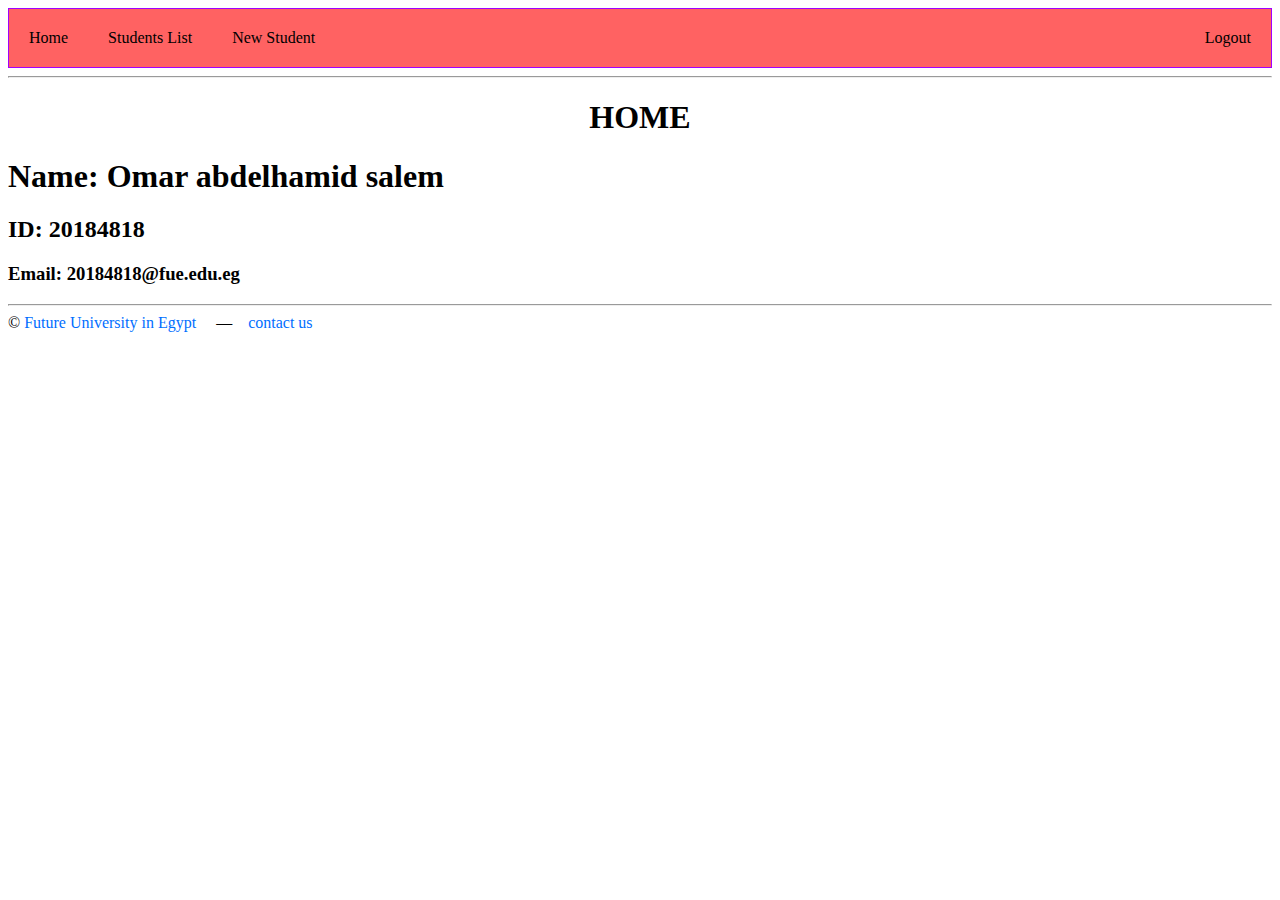
<file: index.html>
<html>
   <head>
    <title> Home Page</title>
    <link rel="stylesheet" type="text/css" href="style.css">
   </head>
   
   <body>
    <nav>
        <ul>
            <li ><a href="index.html"  >Home</a></li>
            <li ><a href="student list.html" >Students List</a></li>
            <li ><a href="new student.html" >New Student</a></li>
    
            <li class="nav-log"><a href="sign.html">Logout</a></li>
        </ul>
    
    
    </nav>
    <hr/>
        <!--Section-->
    <h1 class="title" >Home</h1>
    <h1>Name: Omar abdelhamid salem</h1>
    <h2>ID: 20184818</h2>
    <h3>Email: 20184818@fue.edu.eg</h3>

    <!--Section#-->

    <hr/>
    <!--footer-->
    &copy; <a href="http://www.fue.edu.eg">Future University in Egypt</a> &nbsp; &nbsp; &mdash;&nbsp; &nbsp; <a href="mailto:20132627@fue.edu.eg">contact us</a>
    <!--#footer-->

   </body>
</html>
</file>
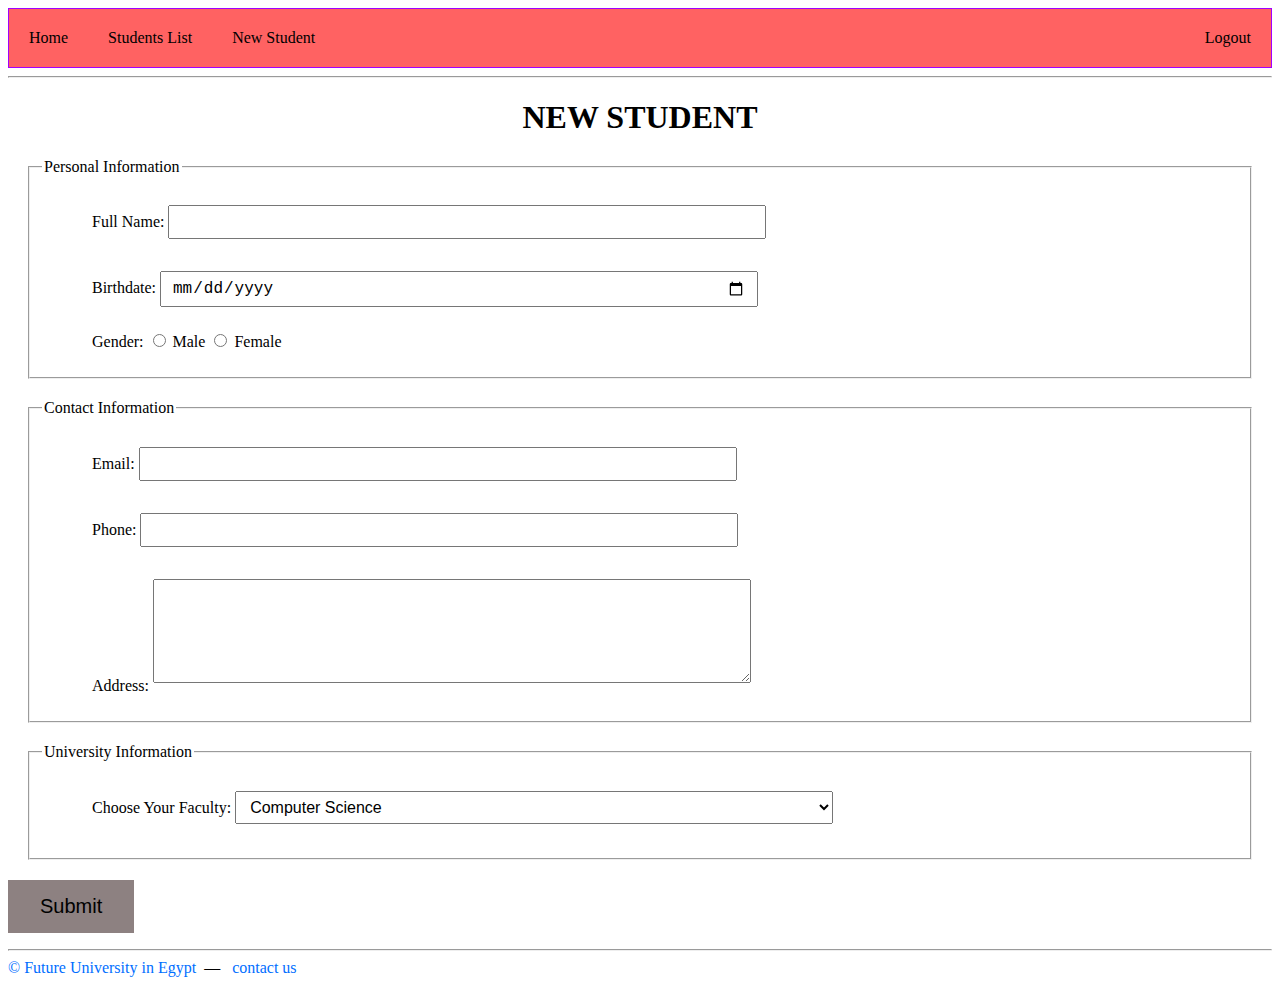
<file: new student.html>
<html>
    <head>
        <title>DM324 - Home Page</title>
        <link rel="stylesheet" type="text/css" href="style.css">
   
    </head>

    <body>

        <nav>
            <ul>
                <li ><a href="index.html"  >Home</a></li>
                <li ><a href="student list.html" >Students List</a></li>
                <li ><a href="new student.html" >New Student</a></li>
        
                <li class="nav-log"><a href="sign.html">Logout</a></li>
            </ul>
        
        
        </nav>
<hr/>
<section>
    <h1 class="title">New Student</h1>
<form action="api/add_new_student.php" method="POST" > <!--action_page.php-->
 <!--Personal Info-->
 <fieldset >
    <legend>Personal Information</legend>
   
    <p>
    <label>
        Full Name: 
        <input type="text" name="txtFullName" required> 

    </label>
</p>
   <p> 
    <label>
        Birthdate: 
        <input type="date" name="txtBirthDate">
        
    </label>
</p>
<p>
    <label>
        Gender: 
        <input type="radio" name="gender" value="male">
        Male
        <input type="radio" name="gender" value="female">
        Female
    </label>
</p>
</fieldset>

<!--Personal Info-->

<!--Contact Info-->
<fieldset>
    <legend>Contact Information</legend>
   
<p>
    <label>
        Email: 
        <input type="email" name="txtEmail">

    </label>
</p>
<p>
    <label>
        Phone: 
        <input type="tel" name="txtPhone">

    </label>
</p>
<p>
    <label>
        Address:
        <textarea rows="5" cols="100" name="txtAddress"></textarea>
    </label>
</p>
</fieldset>
<!--#Contact Info-->

<!--University Info-->
<fieldset>
    <legend>University Information</legend>
   
<p><label >
    Choose Your Faculty:
    <select name="faculty">
        <option value="f1">Computer Science       
        </option>
        <option value="f2">Pharmacy       
        </option>
        <option value="f1">Dentistry       
        </option>

    </select>
</label></p>
</fieldset>

<input type="submit" class="button" value="Submit" name="submit">

</form>

</section>   
<hr/>
<footer>
 <a href ="http://www.fue.edu.eg" target="_blank">&copy; Future University in Egypt</a>&nbsp;&nbsp;&mdash;&nbsp;&nbsp;
 <a href="mailto:20132627@fue.edu.eg">contact us</a>
</footer>

</body>

</html>
</file>
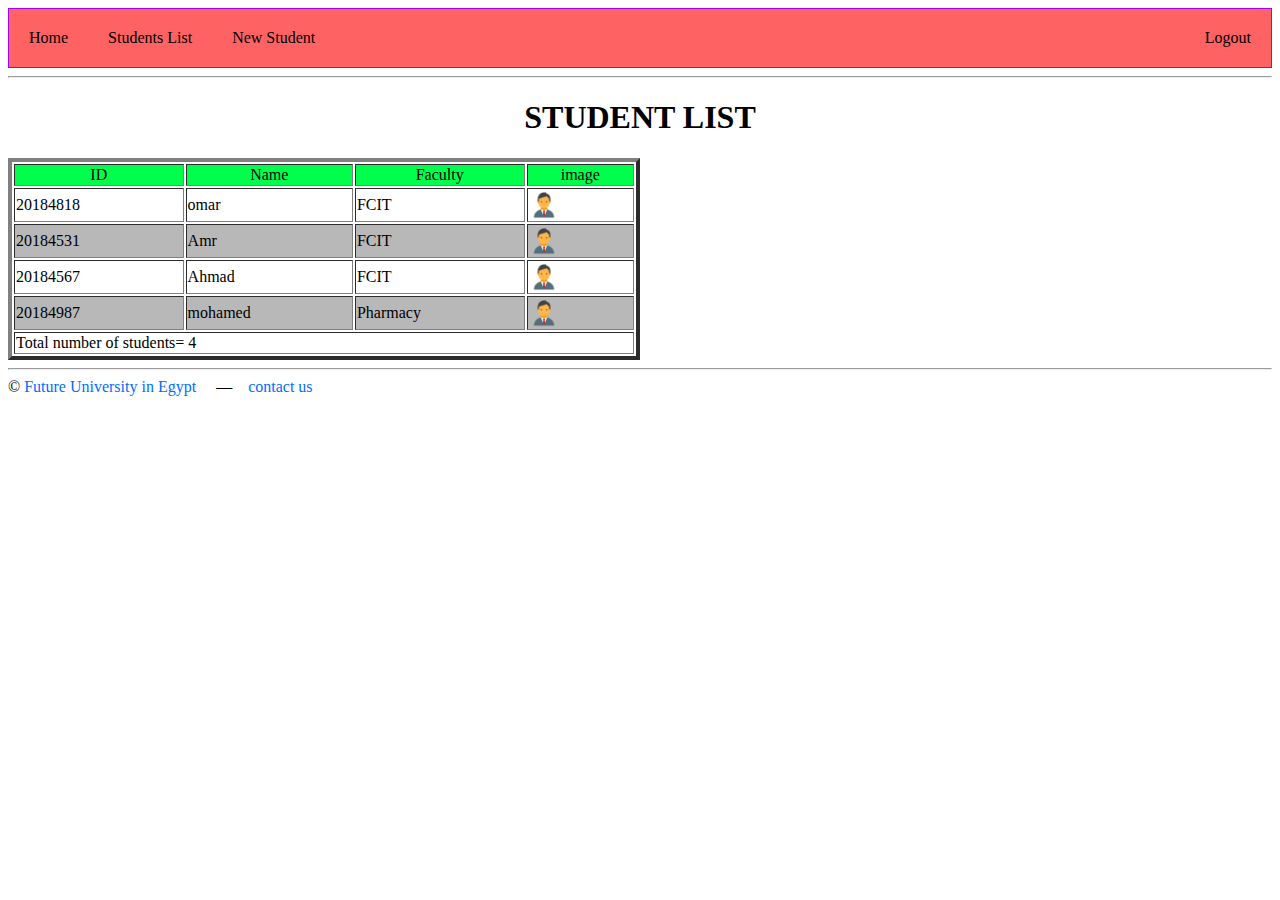
<file: student list.html>
<html>
   <head>
    <title>student list</title>
    <link rel="stylesheet" type="text/css" href="style.css">
   </head>
   
   <body>
    <nav>
        <ul>
            <li ><a href="index.html"  >Home</a></li>
            <li ><a href="student list.html" >Students List</a></li>
            <li ><a href="new student.html">New Student</a></li>
    
            <li class="nav-log"><a href="sign.html">Logout</a></li>
        </ul>
    
    
    </nav>
    <hr/>
        <!--Section-->
        <h1 class="title" >Student List</h1>
    <table border="4">
     <thead>
          <tr>
        <td>ID</td>
        <td>Name</td>
        <td>Faculty</td>
        <td>image</td>
          </tr>
     </thead>
     <tbody>
        <tr>
            <td>20184818</td>
             <td>omar</td>
             <td>FCIT</td>
             <td><img src="images/icon.png" alt="usericon" width="30px" heifgt="30px"></td>
           </tr>
        <tr>
            <td>20184531</td>
             <td>Amr</td>
             <td>FCIT</td>
             <td><img src="images/icon.png" alt="usericon" width="30px" heifgt="30px"></td>
           </tr>
        <tr>
            <td>20184567</td>
             <td>Ahmad</td>
             <td>FCIT</td>
             <td><img src="images/icon.png" alt="usericon" width="30px" heifgt="30px"></td>
           </tr>
         <tr>
          <td>20184987</td>
           <td>mohamed</td>
           <td>Pharmacy</td>
           <td><img src="images/icon.png" alt="usericon" width="30px" heifgt="30px"></td>
         </tr>
     </tbody>
     <tfoot>
         <tr>
             <td colspan="4">Total number of students= 4</td>
         </tr>
     </tfoot>
    </table>

    <!--Section#-->

    <hr/>
    <!--footer-->
    &copy; <a href="http://www.fue.edu.eg">Future University in Egypt</a> &nbsp; &nbsp; &mdash;&nbsp; &nbsp; <a href="mailto:20132627@fue.edu.eg">contact us</a>
    <!--#footer-->

   </body>
</html>
</file>
<file: style.css>
.title{
    text-align: center; 
    color:rgb(0, 0, 0);
    text-transform: uppercase;
font-size: 32px;
font-family: 'Times New Roman', Times, serif
}

body{
  
    background-repeat: no-repeat;
    background-position: center;
}

ul{
    list-style-type: none;
    border: 1px solid #a200ff; 
    background-color: #ff6262;
    overflow: hidden;
    padding: 0px;
    margin: 0px;

}
li{
    float: left;
}

a{
    text-decoration: none;
    color: #006eff;
}

li a{
    display: block;
    color: rgb(0, 0, 0);
    padding-left: 20px;
    padding-right: 20px;
    padding-top: 20px;
    padding-bottom: 20px;
}

li a:hover{
    background-color: #15ff00;
}

.nav-log{
    float:right;
}


table {
    width:50%;
  
}

thead tr{
    text-align: center;
}

thead{
    background-color:#00ff4c;
    color:rgb(0, 0, 0);    
}


.button{
    background-color: #8d8181;
    border:black;
    padding: 15px 32px;
    color:rgb(0, 0, 0);
    font-size:20px;
}

input[type=text],[type=email],[type=tel],[type=date],select,textarea{
    width: 50%;
    padding: 6px 10px;
    margin: 8px 0px;
    box-sizing: border-box;
    font-size: 16px;
}

fieldset{
    margin: 20px;
}

p{
    font-family: 'Times New Roman', Times, serif;
    text-indent: 50px;
    text-align: left;
}

form{
    width: 100%;
    
}

tbody tr:nth-child(even){
    background-color: rgb(185, 184, 184);
}
</file>
